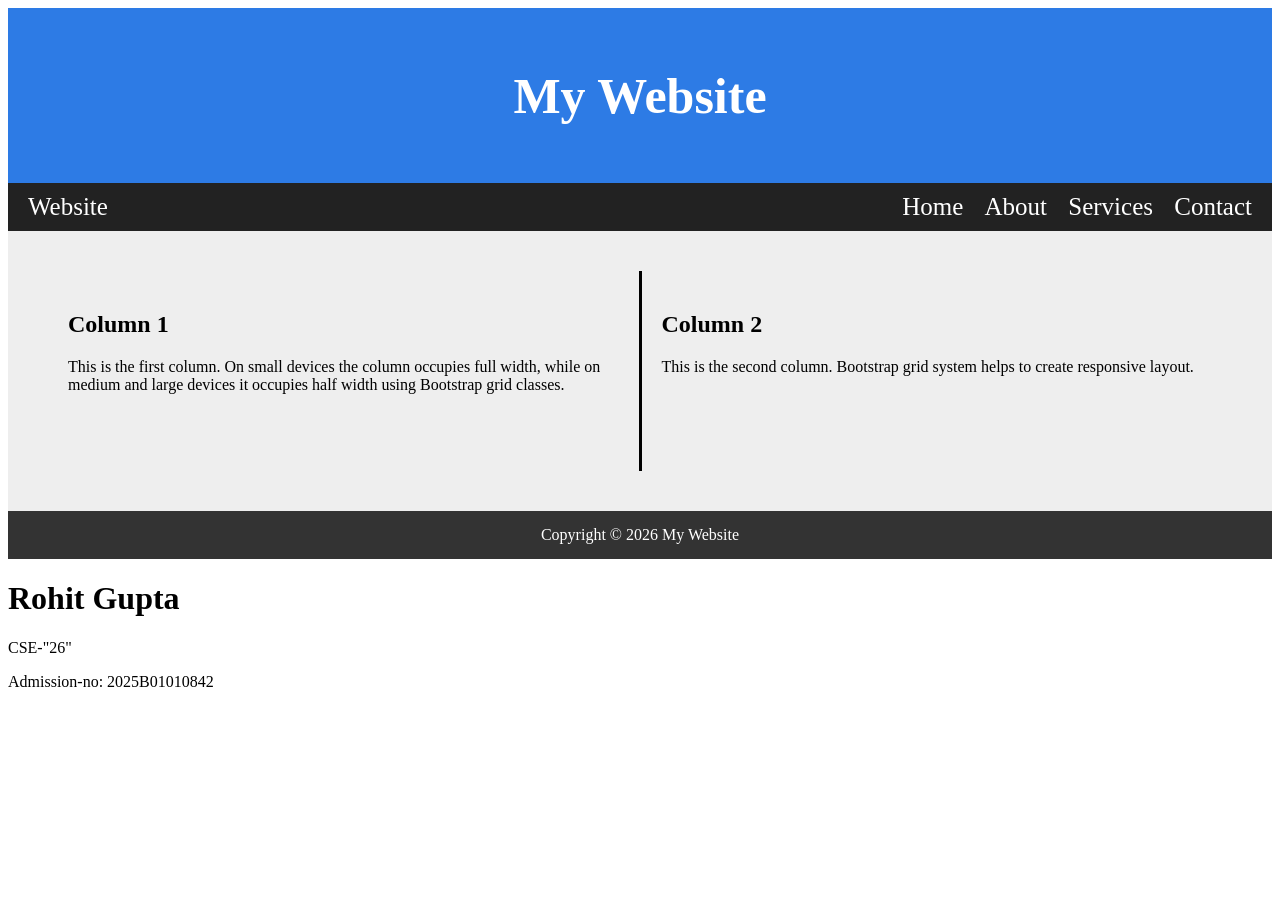
<file: Experiment-1/index.html>
<!DOCTYPE html> 
<html> 
<head> 
<title>My Website</title> 
<link rel="stylesheet" href="index.css"> 
</head> 
<body> 

<div class="header"> 
    <h1>My Website</h1> 
    
</div> 

<div class="navbar"> 
    <div class="logo">Website</div> 
    <div class="menu"> 
        <a href="#">Home</a> 
        <a href="#">About</a> 
        <a href="#">Services</a> 
        <a href="#">Contact</a> 
    </div> 
</div> 
<!-- Content --> 
<div class="container"> 
    <div class="column"> 
        <h2>Column 1</h2> 
        <p>This is the first column. On small devices the column occupies full width, while on 
medium and large devices it occupies half width using Bootstrap grid classes.</p> 
    </div> 
    <div style="border-left: 3px solid black; height: 200px;"></div> 
    <div class="column"> 
        <h2>Column 2</h2> 
        <p>This is the second column. Bootstrap grid system helps to create responsive 
layout.</p> 
    </div> 
</div> 

<div class="footer"> 
    Copyright © 2026 My Website 
</div> 
<h1>Rohit Gupta</h1>
<p>CSE-"26"</p>
<p>Admission-no: 2025B01010842</p>
</body> 
</html>
</file>
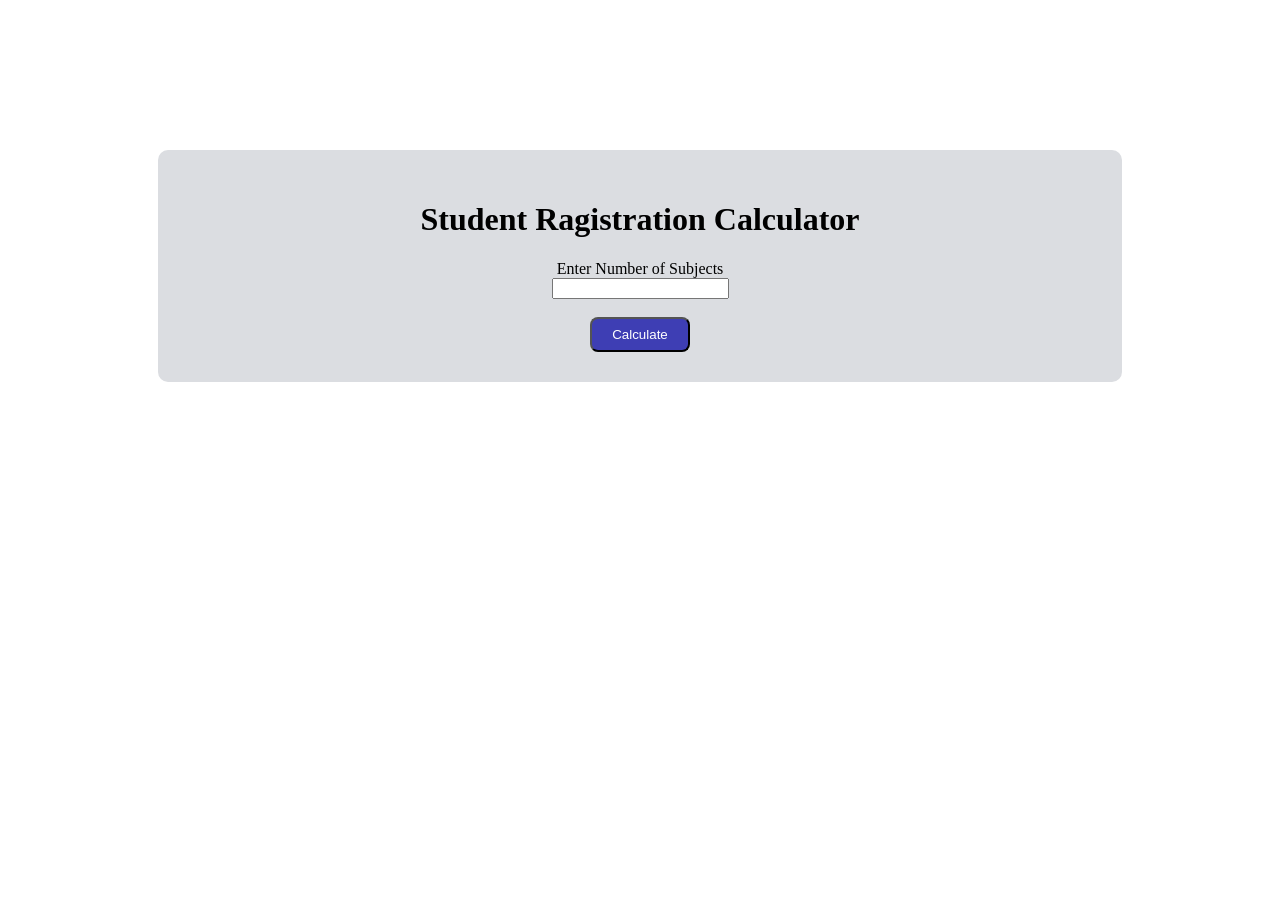
<file: Experiment-4/index.html>
<!DOCTYPE html>
<html lang="en">
<head>
<meta charset="UTF-8">
<meta name="viewport" content="width=device-width, initial-scale=1.0">
<title>EXPERIMENT-4</title>
<link rel="stylesheet" href="exp4.css">
</head>
<body>
<div class="container">
<h1>Student Ragistration Calculator</h1>
<label for="subjects">
Enter Number of Subjects
</label><br>
<input type="number" id="subjects" required><br><br>
<button onclick="calculateresult()" id="calculate" class="button">Calculate</button>
<div id="result"></div>
</div>
<script src="exp4.js"></script>
</body>
</html>
</file>
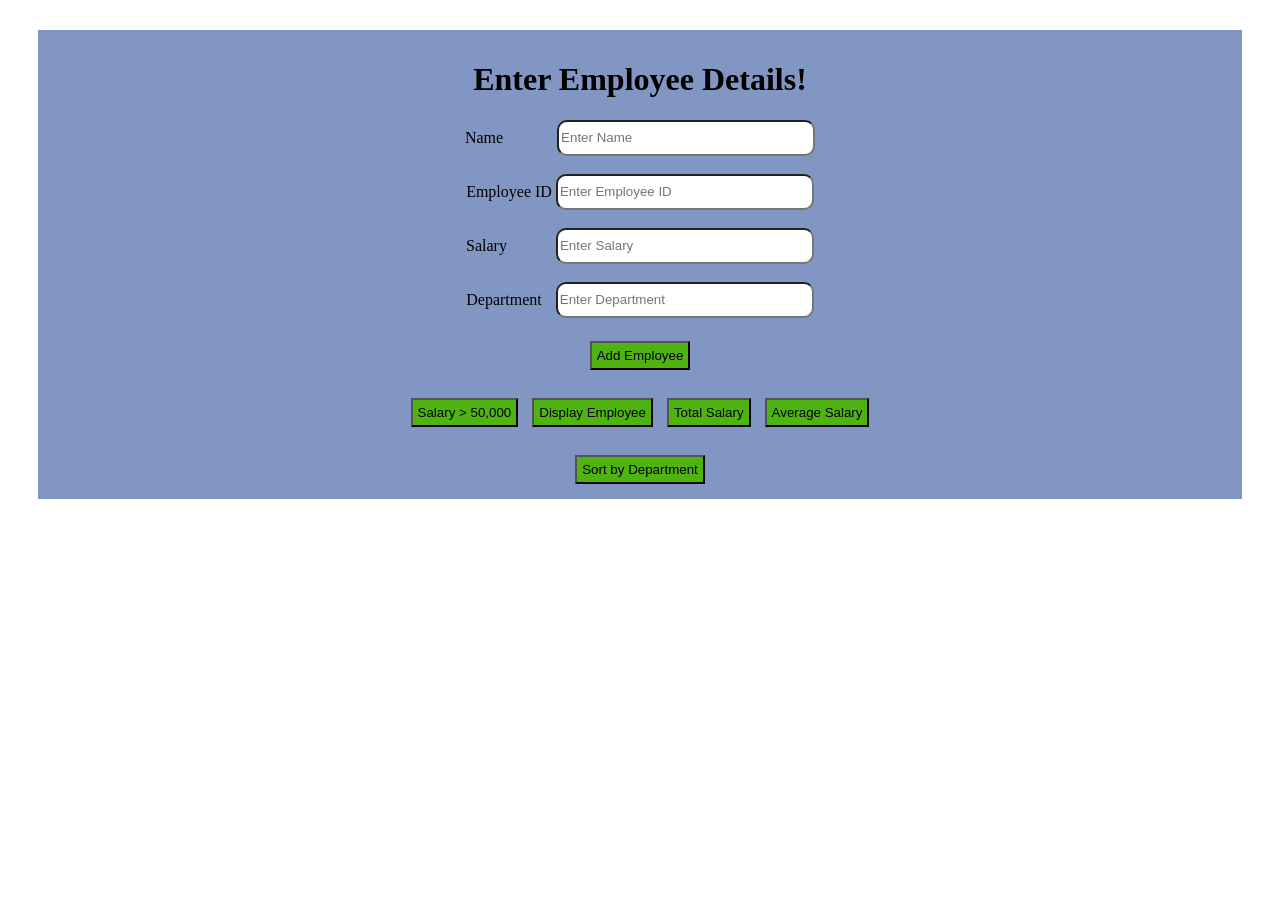
<file: Experiment-5/index.html>
<!DOCTYPE html>
<html lang="en">
<head>
<meta charset="UTF-8">
<meta name="viewport" content="width=device-width, initial-scale=1.0">
<title>Experiment-5</title>
<link rel="stylesheet" href="exp5.css">
</head>
<body>
<div class="container">
<h1>Enter Employee Details!</h1>
<div class="labels">
<label for="name">Name</label>
<input type="text" id="name" placeholder="Enter Name" required><br><br>
<label for="id">Employee ID</label>
<input type="number" id="id" placeholder="Enter Employee ID" required><br><br>
<label for="salary">Salary</label>
<input type="number" id="salary" placeholder="Enter Salary" required><br><br>
<label for="department">Department</label>
<input type="text" id="department" placeholder="Enter Department" required><br><br>
</div>
<button onclick="addEmployee()" class="button">Add Employee</button> <br><br>
<button onclick="filterSalary()" class="button">Salary > 50,000</button>
<button onclick="displayEmployees()" class="button">Display Employee</button>
<button onclick="totalSalary()" class="button">Total Salary</button>
<button onclick="averageSalary()" class="button">Average Salary</button> <br><br>
<button onclick="sortByDepartment()" class="button">Sort by Department</button>
</div>
<div class="result"></div>
<script src="exp5.js"></script>
</body>
</html>
</file>
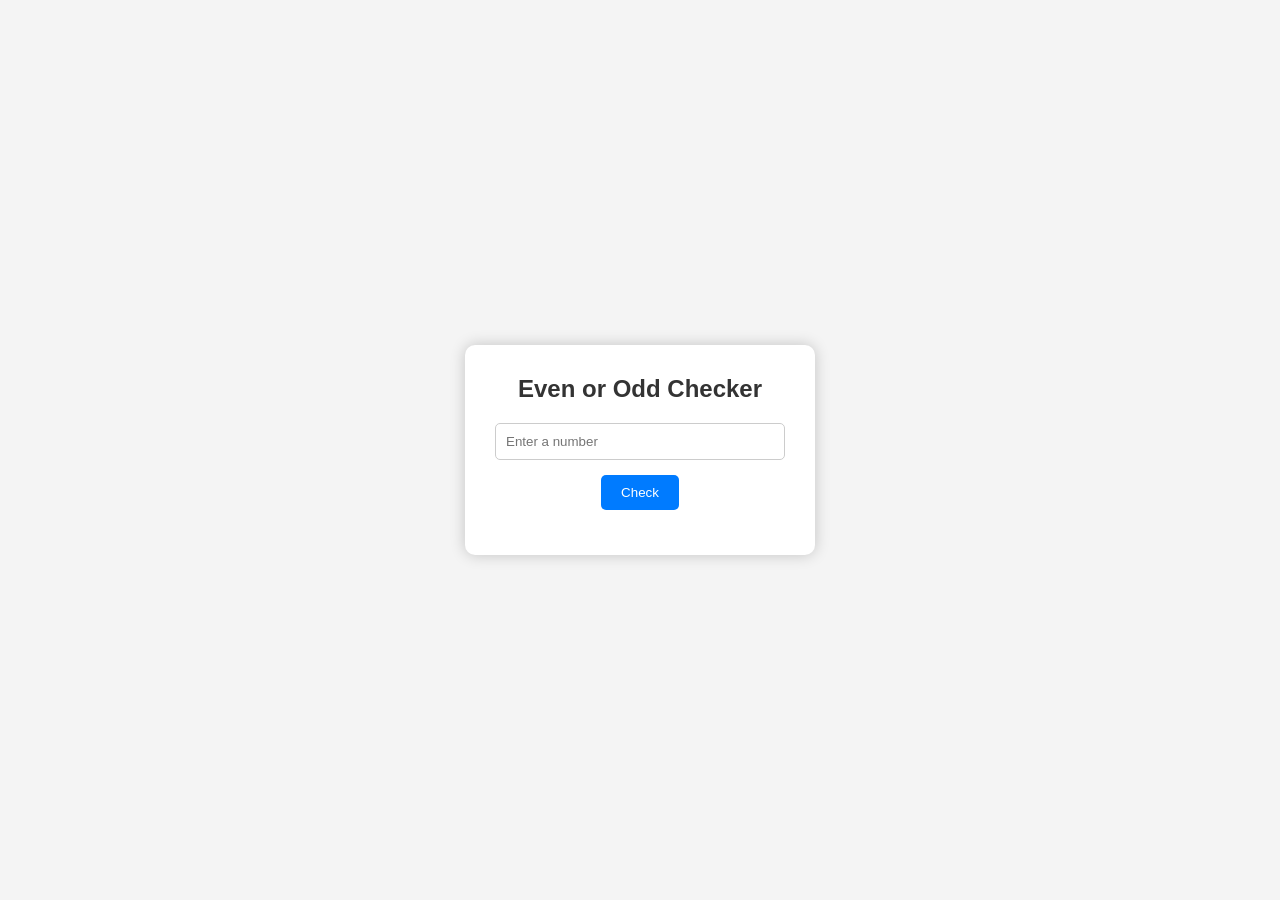
<file: External Practical Exam/index.html>
<!DOCTYPE html>
<html>
<head>
    <title>Even or Odd Checker</title>
    <link rel="stylesheet" href="style.css">
</head>
<body>

    <div class="container">
        <h2>Even or Odd Checker</h2>

        <input type="number" id="num" placeholder="Enter a number">
        <button onclick="checkNumber()">Check</button>

        <p id="result"></p>
    </div>

    <script src="./script.js"></script>

</body>
</html>
</file>
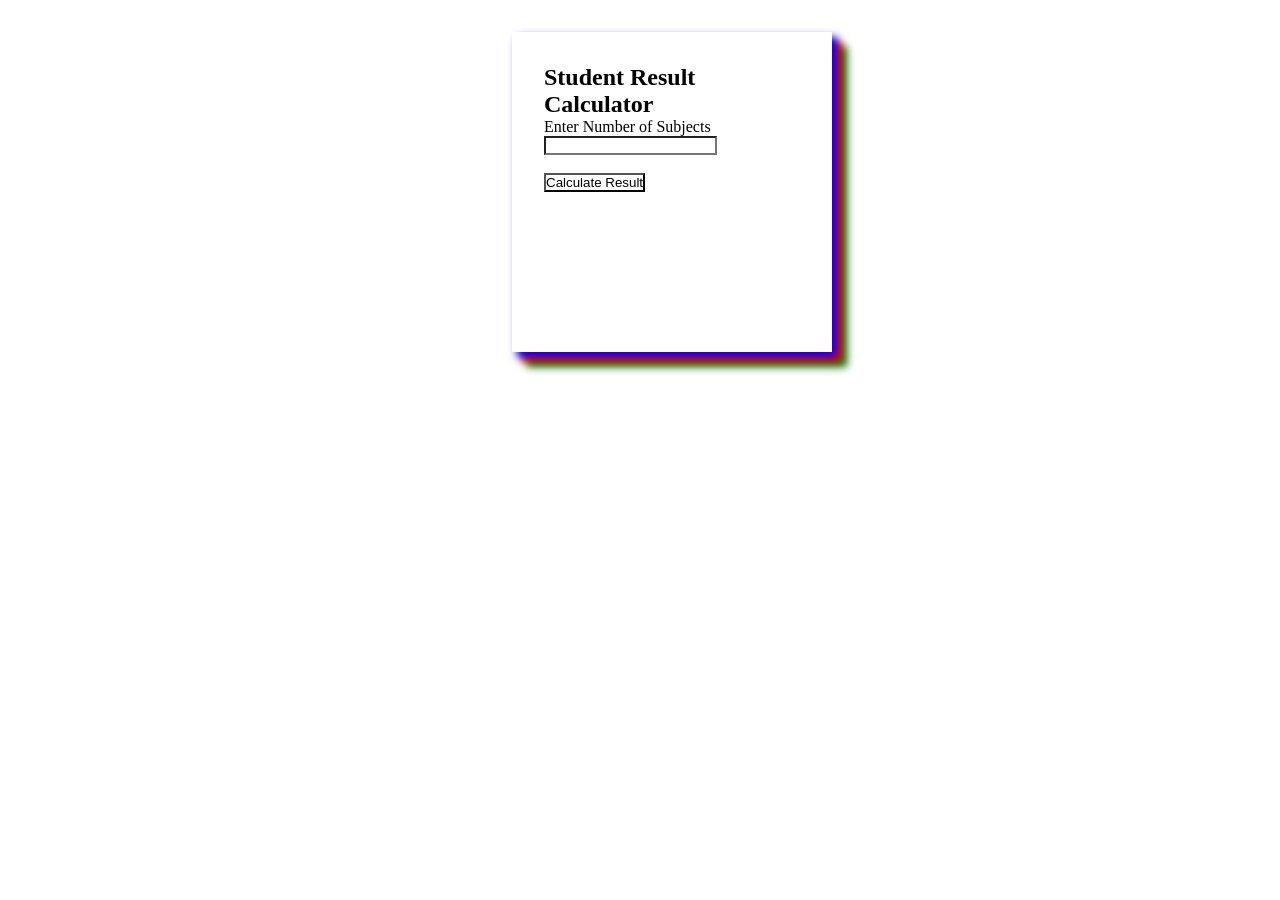
<file: lecture2/index.html>
<!DOCTYPE html>
<html lang="en">
<head>
    <meta charset="UTF-8">
    <meta name="viewport" content="width=device-width, initial-scale=1.0">
    <title>Document</title>
    <link rel="stylesheet" href="./style.css">
</head>
<body>
   <div class="container">
    <h2>Student Result Calculator</h2>
    <label for="subjects">Enter Number of Subjects</label><br>
    <input type="number" id="subjects"><br><br>
    <button  onclick="calculateResult()">Calculate Result</button>
    <div id="result"></div>
   </div>

    <script src="./javascript.js"></script>
</body>
</html>
</file>
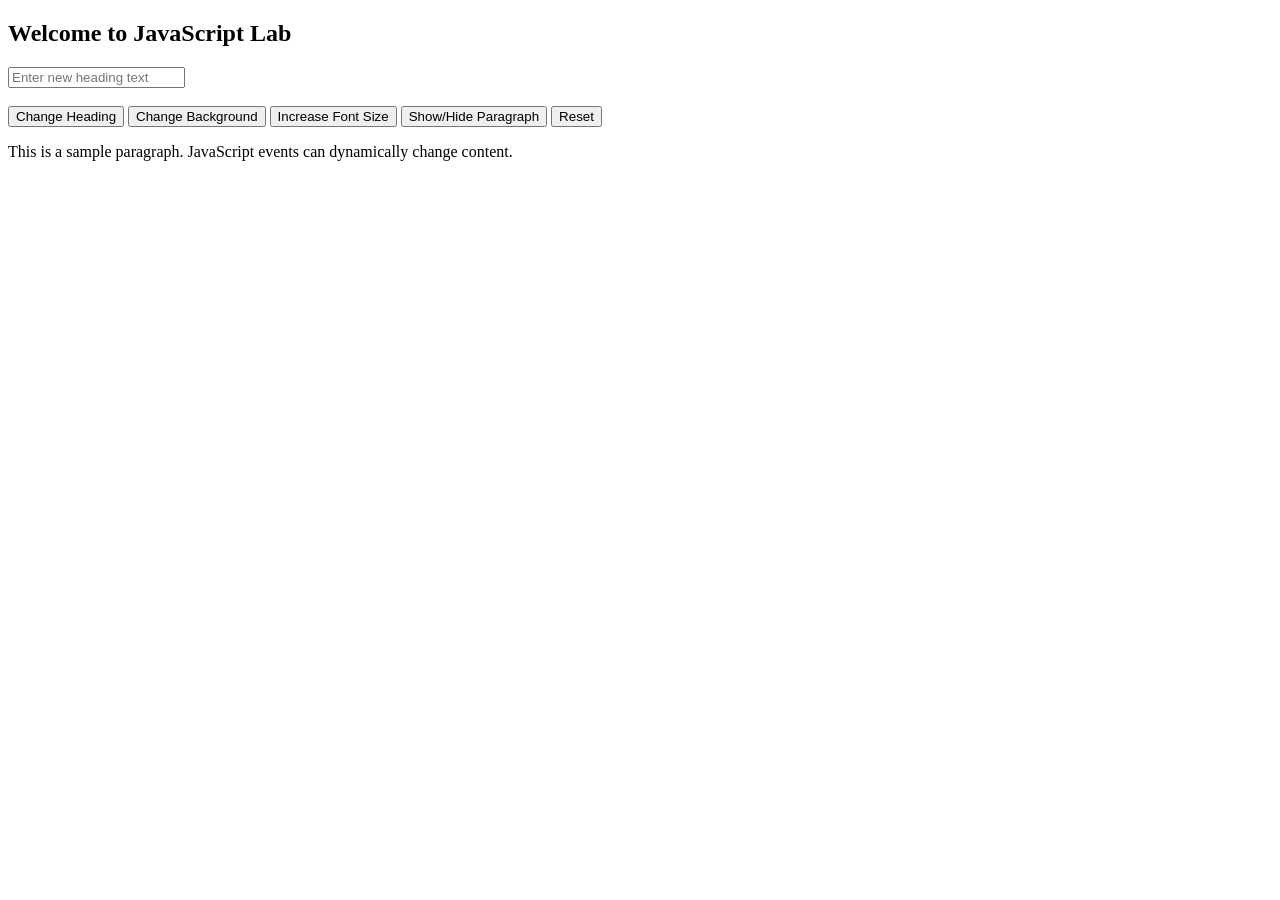
<file: lecture3/index.html>
<!DOCTYPE html>
<html lang="en">
<head>
    <meta charset="UTF-8">
    <meta name="viewport" content="width=device-width, initial-scale=1.0">
    <title>DOM events</title>
    <link rel="stylesheet" href="./style.css">
</head>
<body>
  
 <div class="container">
    <h2 id="mainHeading">Welcome to JavaScript Lab</h2>

    <input type="text" id="userInput" placeholder="Enter new heading text">

    <br><br>

    <button id="changeTextBtn">Change Heading</button>
    <button id="bgColorBtn">Change Background</button>
    <button id="fontSizeBtn">Increase Font Size</button>
    <button id="toggleBtn">Show/Hide Paragraph</button>
    <button id="resetBtn">Reset</button>

    <p id="paragraph">
        This is a sample paragraph. JavaScript events can dynamically change content.
    </p>
</div>

    <script src="./javascript.js"></script>
</body>
</html>
</file>
<file: Experiment-1/index.css>
index.css 
body{ 
    margin:0; 
    font-family: Arial, sans-serif; 
} 
 

.header{ 
    background:#2d7be5; 
    color:white; 
    text-align:center; 
    padding:25px; 
    font-size: 25px; 
} 
 

.navbar{ 
    background:#222; 
    color:white; 
    display:flex; 
    justify-content:space-between; 
    padding:10px 20px; 
    font-size: 25px; 
} 
 
.navbar a{ 
    color:white; 
    text-decoration:none; 
    margin-left:15px; 
} 
 
 
.container{ 
    display:flex; 
    padding:40px; 
    background:#eee; 
} 
 
 
.column{ 
    flex:1; 
    padding:20px; 
} 
 
 
.footer{ 
    background:#333; 
    color:white; 
    text-align:center; 
    padding:15px; 
}
</file>
<file: Experiment-4/exp4.css>
.container {
  background-color: rgb(219, 221, 225);
  text-align: center;
  padding: 30px;
  margin: 150px;
  display: block;
  align-items: center;
  border-radius: 10px;
}
.button {
  background-color: rgb(62, 62, 180);
  color: white;
  height: 35px;
  width: 100px;
  border-radius: 8px;
}
.button:hover {
  background-color: red;
}
</file>
<file: Experiment-5/exp5.css>
.container{
text-align: center;
display: block;
background-color: rgb(129, 150, 194);
margin: 30px;
padding: 10px;
}
.button{
padding: 5px;
margin: 5px;
background-color: rgb(79, 180, 17);
}
#name{
height: 30px;
width: 250px;
border-radius: 10px;
margin-left: 50px;
}
#id{
height: 30px;
width: 250px;
border-radius: 10px;
}
#salary{
height: 30px;
width: 250px;
border-radius: 10px;
margin-left: 45px;
}
#department{
height: 30px;
width: 250px;
border-radius: 10px;
margin-left: 10px;
}
.button:hover{
background-color:rgb(215, 21, 21) ;
}
</file>
<file: External Practical Exam/style.css>
* {
    margin: 0;
    padding: 0;
    box-sizing: border-box;
}

body {
    font-family: Arial, sans-serif;
    background: #f4f4f4;
    height: 100vh;
    display: flex;
    justify-content: center;
    align-items: center;
}

.container {
    background: white;
    padding: 30px;
    border-radius: 10px;
    box-shadow: 0 0 15px rgba(0,0,0,0.2);
    text-align: center;
    width: 350px;
}

h2 {
    margin-bottom: 20px;
    color: #333;
}

input {
    width: 100%;
    padding: 10px;
    margin-bottom: 15px;
    border: 1px solid #ccc;
    border-radius: 5px;
}

button {
    padding: 10px 20px;
    background: #007bff;
    color: white;
    border: none;
    border-radius: 5px;
    cursor: pointer;
}

button:hover {
    background: #0056b3;
}

#result {
    margin-top: 15px;
    font-size: 20px;
    font-weight: bold;
    color: green;
}
</file>
<file: lecture2/style.css>
*{
    margin: 0;
    padding: 0;
    box-sizing: border-box;
    background-color: #fff;
}

.container{
    height: 20rem;
    aspect-ratio: 1;
    background-color: white;
   /* box-shadow: rgba(50, 50, 93, 0.25) 0px 50px 100px -20px, rgba(0, 0, 0, 0.3) 0px 30px 60px -30px, rgba(10, 37, 64, 0.35) 0px -2px 6px 0px inset; */
   box-shadow: 5px 5px 8px blue, 10px 10px 8px red, 15px 15px 8px green;
    margin: 2rem 40%;
    padding: 2rem 2rem;
}
</file>
<file: lecture3/style.css>
.container{
    
}
</file>
